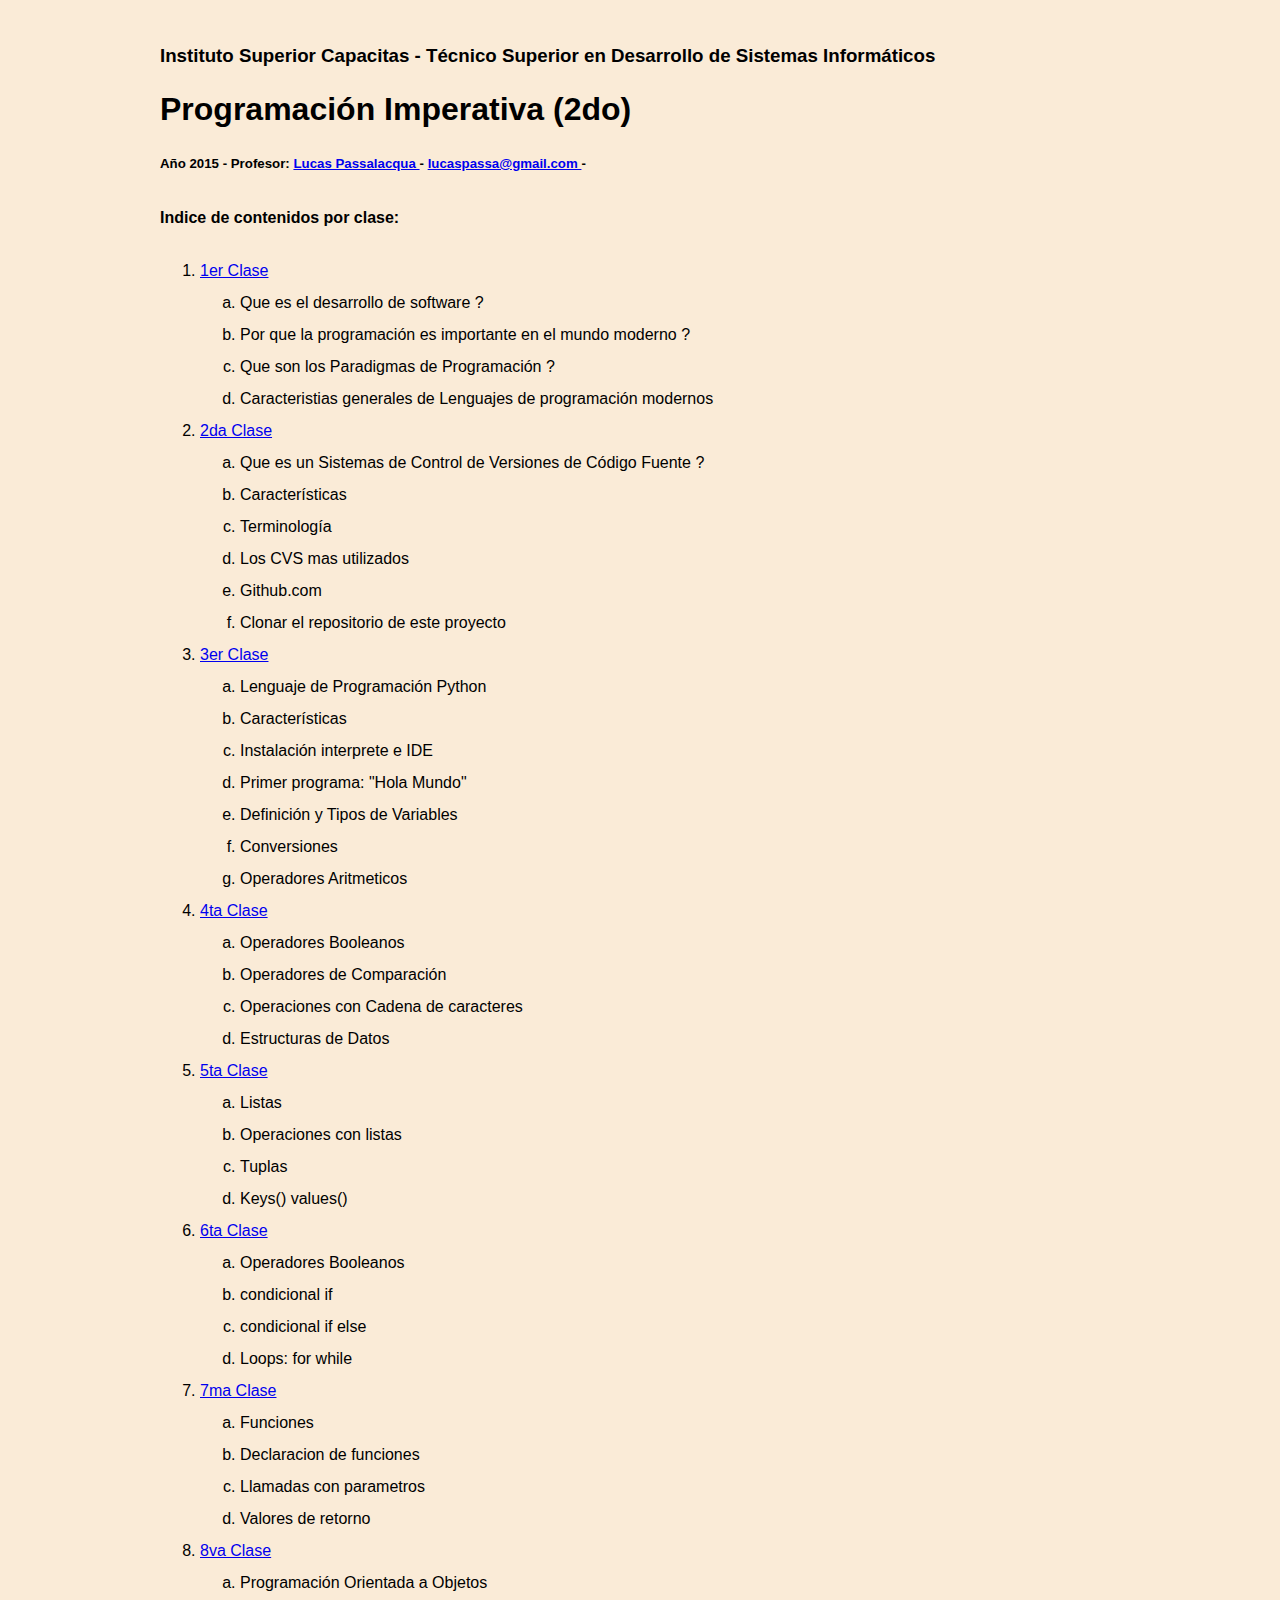
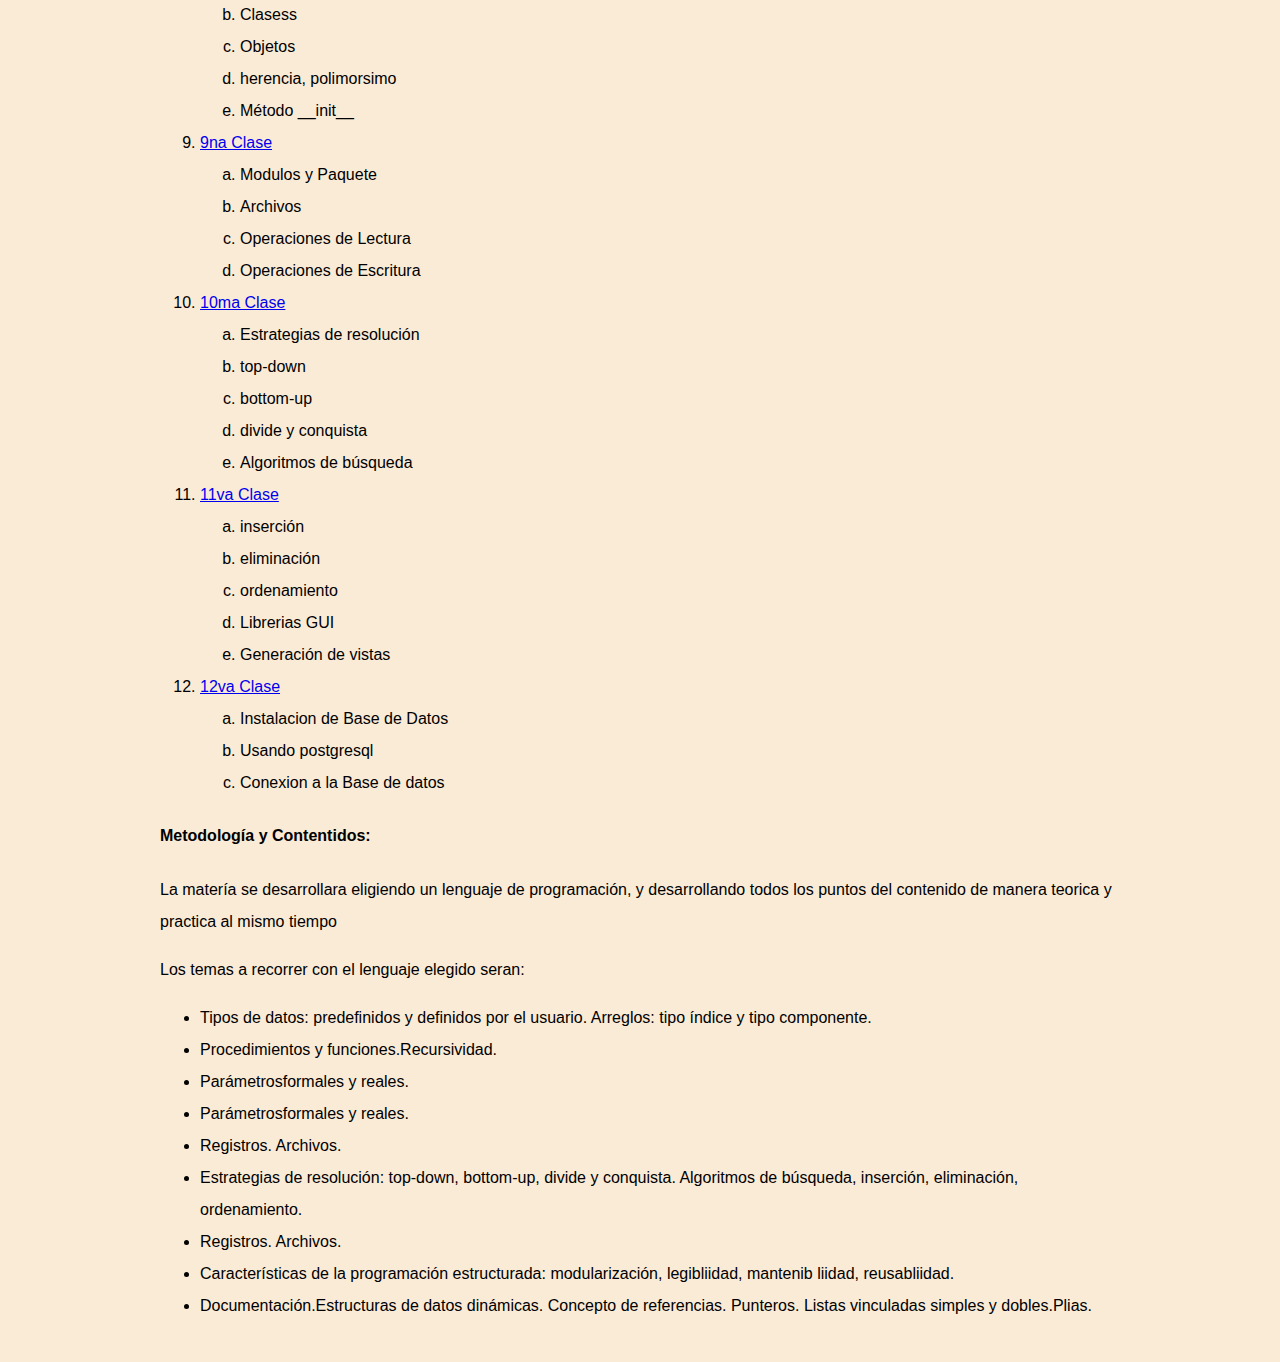
<file: index.html>
<html>
<head>
    <meta charset="UTF-8">
	<title> Programación Imperativa - 2do Año </title>
    <link rel="stylesheet" href="normalize.css">
</head>
<body>

<div class="contenido-principal">
    <h3> Instituto Superior Capacitas - Técnico Superior en Desarrollo de Sistemas Informáticos</h3>

    <h1> Programación Imperativa (2do)</h1>
    <h5> Año 2015 - Profesor: <a href="https://ar.linkedin.com/in/lpassalacqua" target="_blank"> Lucas Passalacqua </a> - <a href="mailto:lucaspassa@gmail.com"> lucaspassa@gmail.com </a> - </h5>
<h4> Indice de contenidos por clase: </h4>

    <ol type="1"> 
	    <li> <a href="clase-uno.html"> 1er Clase  </a> </li>
    	    <ol type="a"> 
        	    <li> Que es el desarrollo de software ? </li>
        	    <li> Por que la programación es importante en el mundo moderno ? </li>
        	    <li> Que son los Paradigmas de Programación ?</li>
        	    <li> Caracteristias generales de Lenguajes de programación modernos  </li>
    	    </ol>
	    <li> <a href="clase-dos.html"> 2da Clase </a></li>
	        <ol type="a"> 
        	    <li> Que es un Sistemas de Control de Versiones de Código Fuente ? </li>
                <li> Características </li>
        	    <li> Terminología </li>
        	    <li> Los CVS mas utilizados</li>
        	    <li> Github.com</li>
                <li> Clonar el repositorio de este proyecto </li>
    	    </ol>
        <li> <a href="clase-tres.html"> 3er Clase </a></li>
        <ol type="a">
            <li> Lenguaje de Programación Python  </li>
            <li> Características </li>
            <li> Instalación interprete e IDE </li>
            <li> Primer programa: "Hola Mundo" </li>
            <li> Definición y Tipos de Variables</li>
            <li> Conversiones </li>
			<li> Operadores Aritmeticos </li>
        </ol>
		<li> <a href="clase-cuatro.html"> 4ta Clase </a></li>
		<ol type="a">
			<li> Operadores Booleanos  </li>
			<li> Operadores de Comparación </li>
			<li> Operaciones con Cadena de caracteres </li>
			<li> Estructuras de Datos </li>
		</ol>
		<li> <a href="clase-cinco.html"> 5ta Clase </a></li>
		<ol type="a">
			<li> Listas  </li>
			<li> Operaciones con listas </li>
			<li> Tuplas </li>
			<li> Keys() values() </li>
		</ol>
		<li> <a href="clase-seis.html"> 6ta Clase </a></li>
		<ol type="a">
			<li> Operadores Booleanos  </li>
			<li> condicional if</li>
			<li> condicional if else</li>
			<li> Loops: for while</li>
		</ol>
		<li> <a href="clase-siete.html"> 7ma Clase </a></li>
		<ol type="a">
			<li> Funciones </li>
			<li> Declaracion de funciones </li>
			<li> Llamadas con parametros </li>
			<li> Valores de retorno </li>
		</ol>
		<li> <a href="clase-siete.html"> 8va Clase </a></li>
		<ol type="a">
			<li> Programación Orientada a Objetos </li>
			<li> Clasess </li>
			<li> Objetos </li>
			<li> herencia, polimorsimo</li>
			<li> Método __init__ </li>
		</ol>
		<li> <a href="clase-ocho.html"> 9na Clase </a></li>
		<ol type="a">
			<li> Modulos y Paquete </li>
			<li> Archivos </li>
			<li> Operaciones de Lectura </li>
			<li> Operaciones de Escritura </li>
		</ol>
		<li> <a href="clase-ocho.html"> 10ma Clase </a></li>
		<ol type="a">
			<li> Estrategias de resolución </li>
			<li> top-down </li>
			<li> bottom-up </li>
			<li> divide y conquista</li>
			<li> Algoritmos de búsqueda </li>

		</ol>
		<li> <a href="clase-ocho.html"> 11va Clase </a></li>
		<ol type="a">
			<li> inserción </li>
			<li> eliminación </li>
			<li> ordenamiento </li>
			<li> Librerias GUI </li>
			<li> Generación de vistas </li>
		</ol>
		<li> <a href="clase-ocho.html"> 12va Clase </a></li>
		<ol type="a">
			<li> Instalacion de Base de Datos  </li>
			<li> Usando postgresql  </li>
			<li> Conexion a la Base de datos  </li>
		</ol>
	</ol>

	<h4>Metodología y Contentidos:</h4>
    <p> La matería se desarrollara eligiendo un lenguaje de programación, y desarrollando todos los puntos del contenido de manera teorica y practica al mismo tiempo </p>
    <p> Los temas a recorrer con el lenguaje elegido seran: </p>
    <ul> 
    	<li>Tipos de datos: predefinidos y definidos por el usuario. Arreglos: tipo índice y tipo componente.</li>
    	<li>Procedimientos y funciones.Recursividad.</li>
    	<li>Parámetrosformales y reales.</li>
    	<li>Parámetrosformales y reales.</li>
    	<li>Registros. Archivos.</li>
    	<li>Estrategias de resolución: top-down, bottom-up, divide y conquista. Algoritmos de búsqueda, inserción, eliminación, ordenamiento.</li>
    	<li>Registros. Archivos.</li>
    	<li>Características de la programación estructurada: modularización, legibliidad, mantenib liidad, reusabliidad.</li>
    	<li>Documentación.Estructuras de datos dinámicas. Concepto de referencias. Punteros. Listas vinculadas simples y dobles.Plias. </li>
    </ul>

</div>
</body>
</html>
</file>
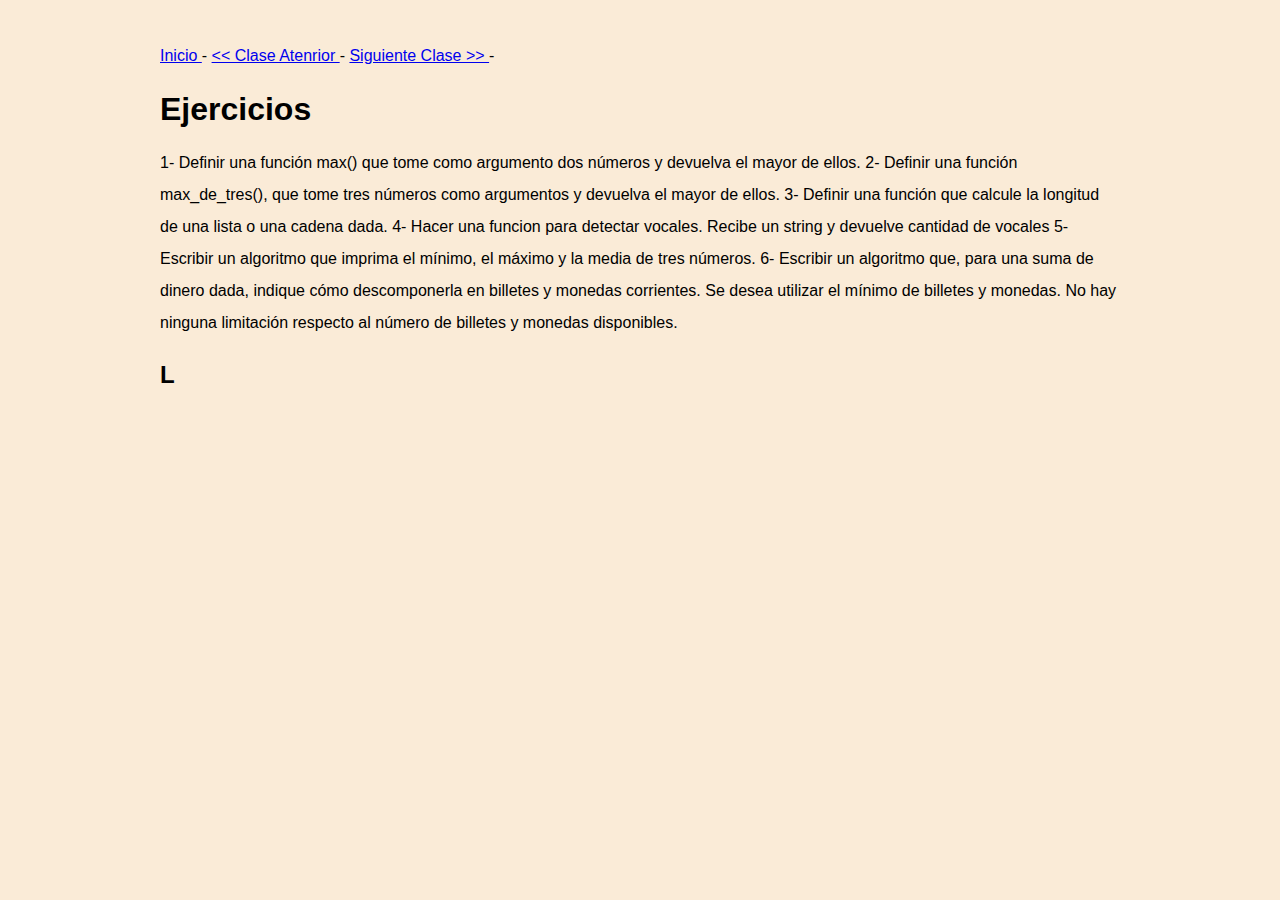
<file: clase-ocho.html>
<html>
<head>
    <meta charset="UTF-8">
    <title> Programación Imperativa - 2do Año </title>
    <link rel="stylesheet" href="normalize.css">
</head>
<body>

<div class="contenido-principal">
<a href="index.html"> Inicio  </a> -
<a href="clase-siete.html"> << Clase Atenrior </a> -
<a href="clase-nueve.html"> Siguiente Clase >> </a> -

    <h1> Ejercicios </h1>

    1- Definir una función max() que tome como argumento dos números y devuelva el mayor de ellos.

    2- Definir una función max_de_tres(), que tome tres números como argumentos y devuelva el mayor de ellos.

    3- Definir una función que calcule la longitud de una lista o una cadena dada.

    4- Hacer una funcion para detectar vocales. Recibe un string y devuelve cantidad de vocales

    5- Escribir un algoritmo que imprima el mínimo, el máximo y la media de tres números.

    6- Escribir un algoritmo que, para una suma de dinero dada, indique cómo descomponerla en billetes y monedas corrientes. Se desea utilizar el mínimo de billetes y monedas. No hay ninguna limitación respecto al número de billetes y monedas disponibles.

    <h2> L   </h2>

</div>
</body>
</html>
</file>
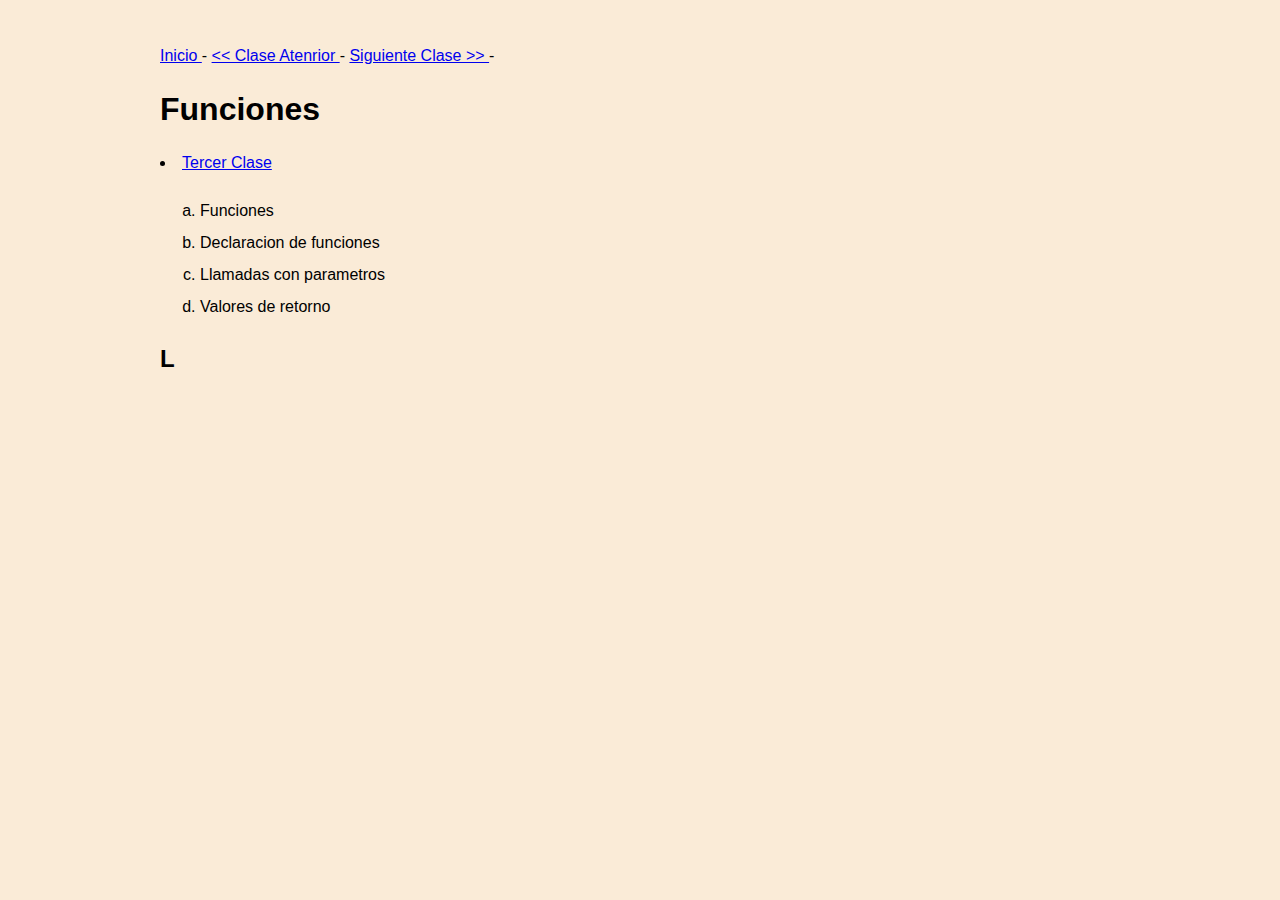
<file: clase-siete.html>
<html>
<head>
    <meta charset="UTF-8">
    <title> Programación Imperativa - 2do Año </title>
    <link rel="stylesheet" href="normalize.css">
</head>
<body>

<div class="contenido-principal">
<a href="index.html"> Inicio  </a> -
<a href="clase-seis.html"> << Clase Atenrior </a> -
<a href="clase-ocho.html"> Siguiente Clase >> </a> -

    <h1> Funciones </h1>

    <li> <a href="clase-dos.html"> Tercer Clase </a></li>
    <ol type="a">
        <li> Funciones </li>
        <li> Declaracion de funciones </li>
        <li> Llamadas con parametros </li>
        <li> Valores de retorno </li>
    </ol>

    <h2> L   </h2>

</div>
</body>
</html>
</file>
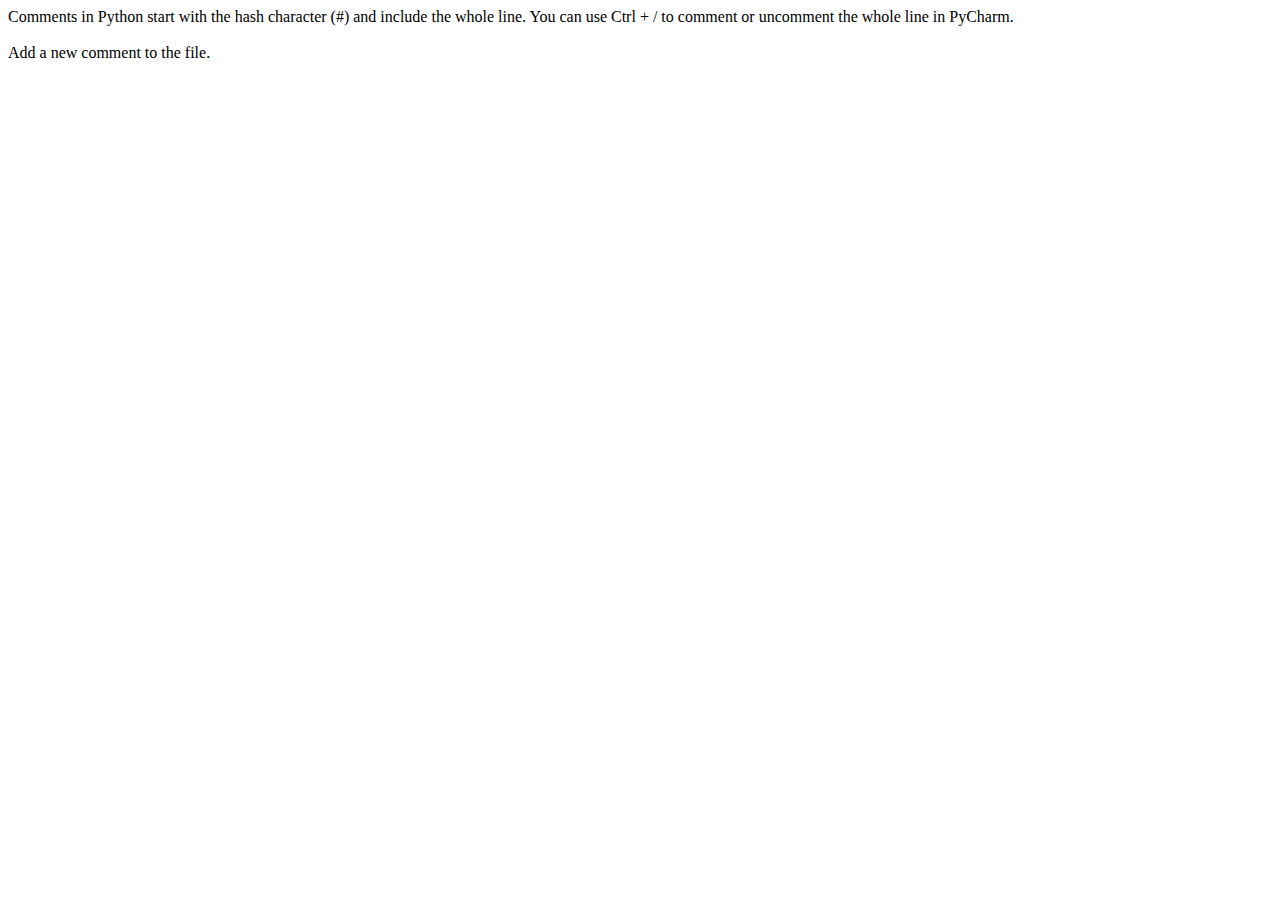
<file: PythonIntroduction/lesson1/task2/task.html>
<html>
Comments in Python start with the hash character (#) and include the whole line.
You can use Ctrl + / to comment or uncomment the whole line in PyCharm.
<br/><br/>
Add a new comment to the file.<br/>
</html>
</file>
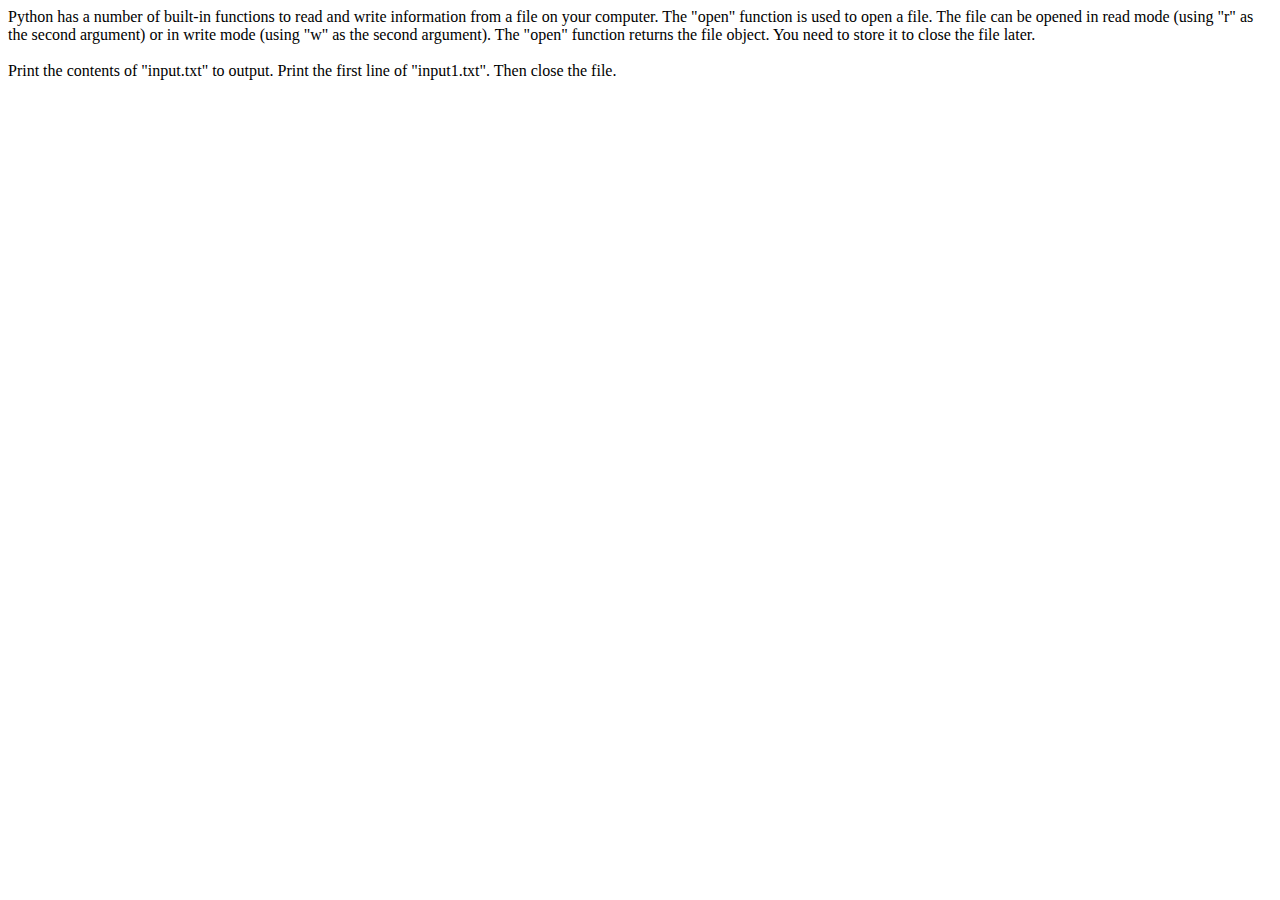
<file: PythonIntroduction/lesson10/task1/task.html>
<html>
Python has a number of built-in functions to read and write information from a file on your computer.
The "open" function is used to open a file. The file can be opened in read mode (using "r" as the second argument) or in write mode (using "w" as the second argument). The "open" function returns the file object. You need to store it to close the file later.

<br/><br/>
Print the contents of "input.txt" to output. Print the first line of "input1.txt". Then close the file.
<br>
</html>
</file>
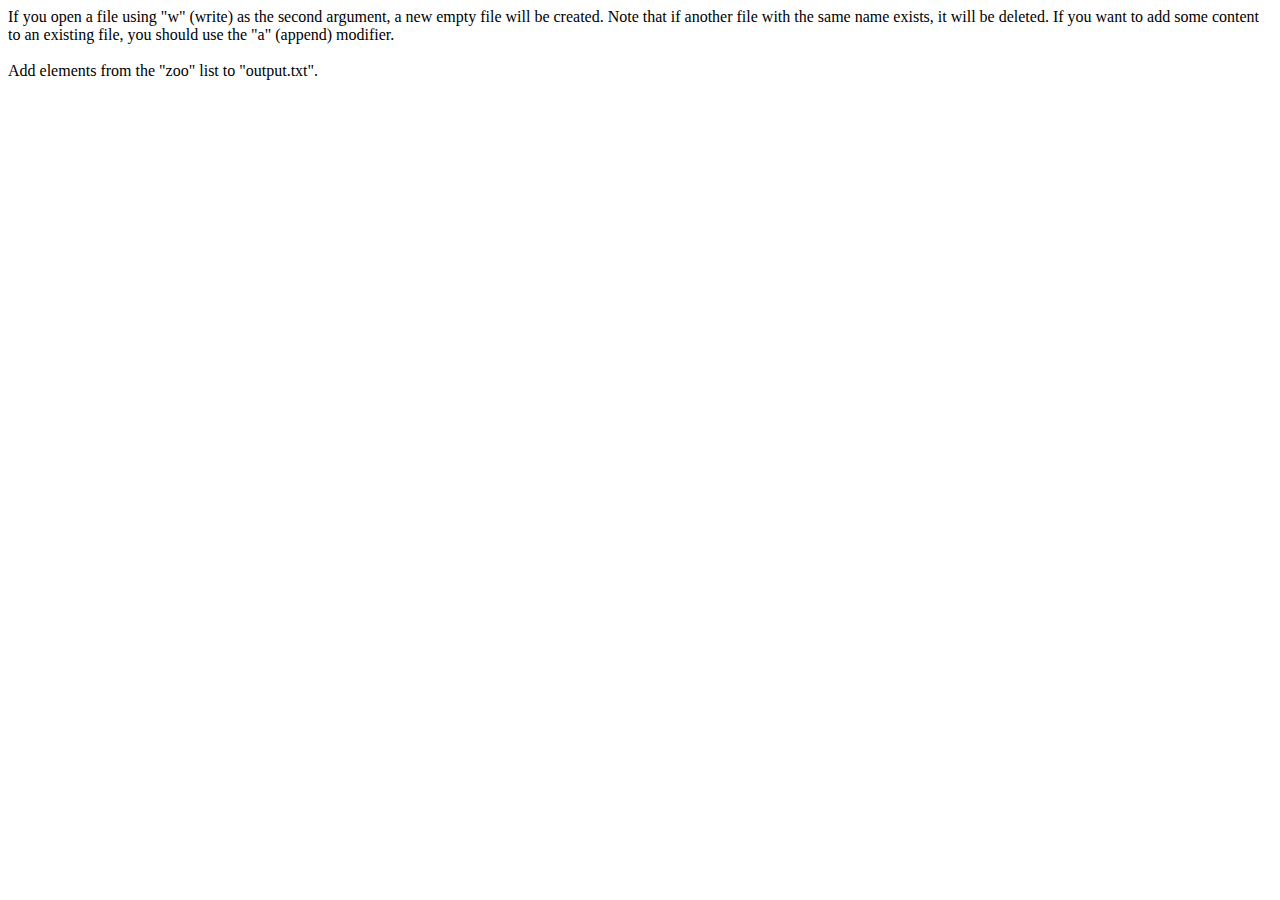
<file: PythonIntroduction/lesson10/task2/task.html>
<html>
If you open a file using "w" (write) as the second argument, a new empty file will be created. Note that if another file with the same name exists, it will be deleted.
If you want to add some content to an existing file, you should use the "a" (append) modifier.
<br/><br/>
Add elements from the "zoo" list to "output.txt".
<br>
</html>
</file>
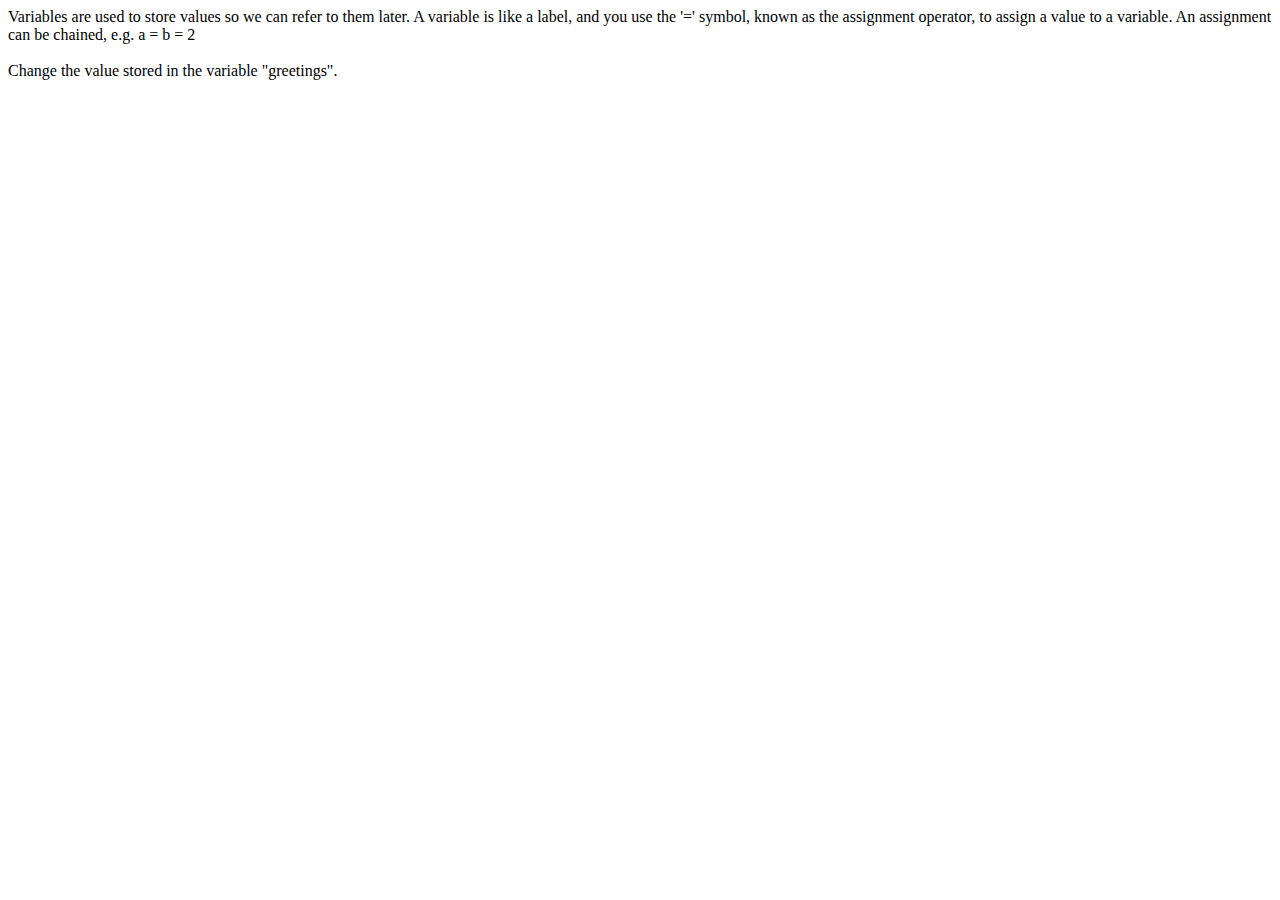
<file: PythonIntroduction/lesson2/task1/task.html>
<html>
Variables are used to store values so we can refer to them later. A variable is like a label, and you use the '=' symbol,
known as the assignment operator, to assign a value to a variable. An assignment can be chained, e.g. a = b = 2
<br/><br/>
Change the value stored in the variable "greetings".
<br/>
</html>
</file>
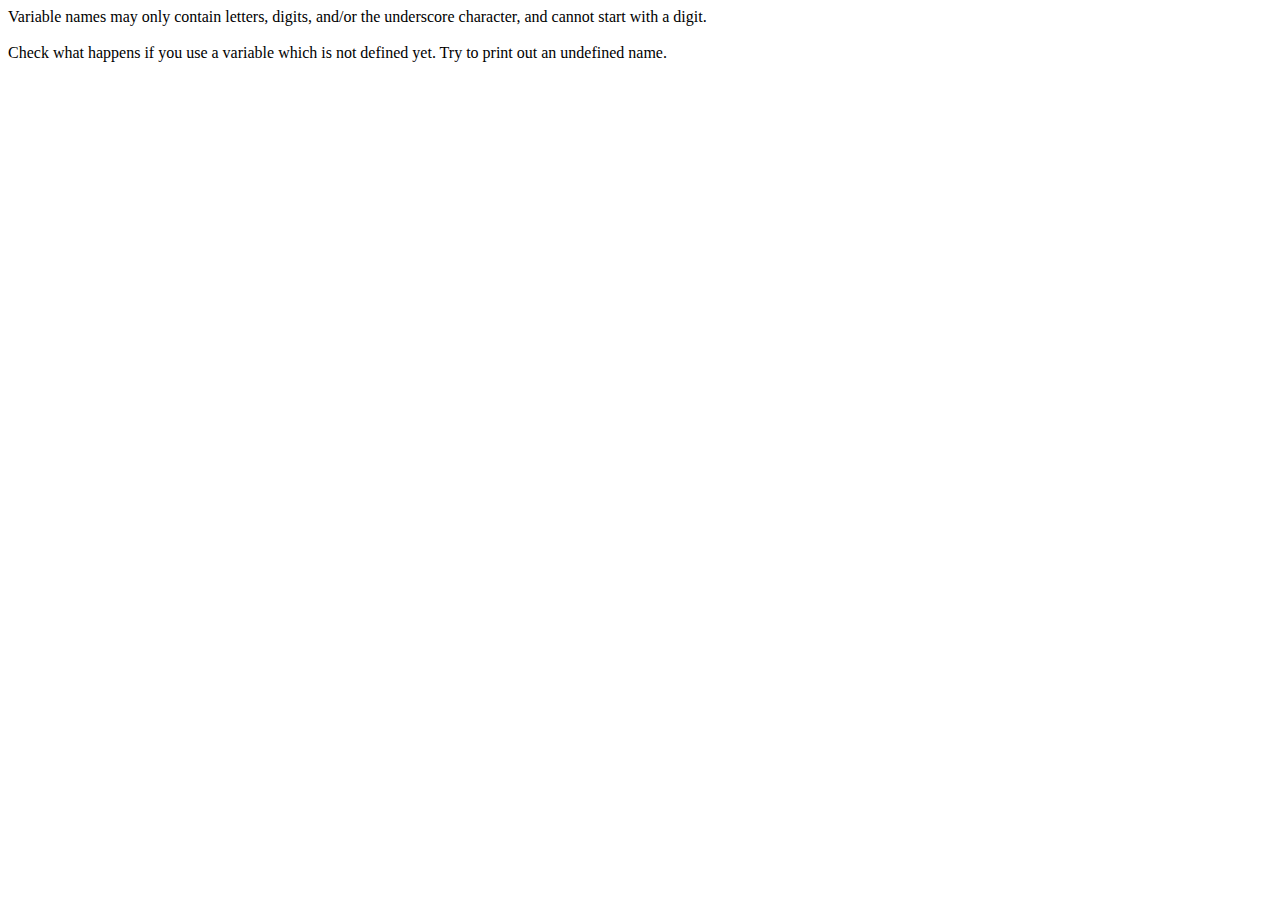
<file: PythonIntroduction/lesson2/task2/task.html>
<html>
Variable names may only contain letters, digits, and/or the underscore character, and cannot start with a digit.
<br/><br/>
Check what happens if you use a variable which is not defined yet. Try to print out an undefined name.
<br/>
</html>
</file>
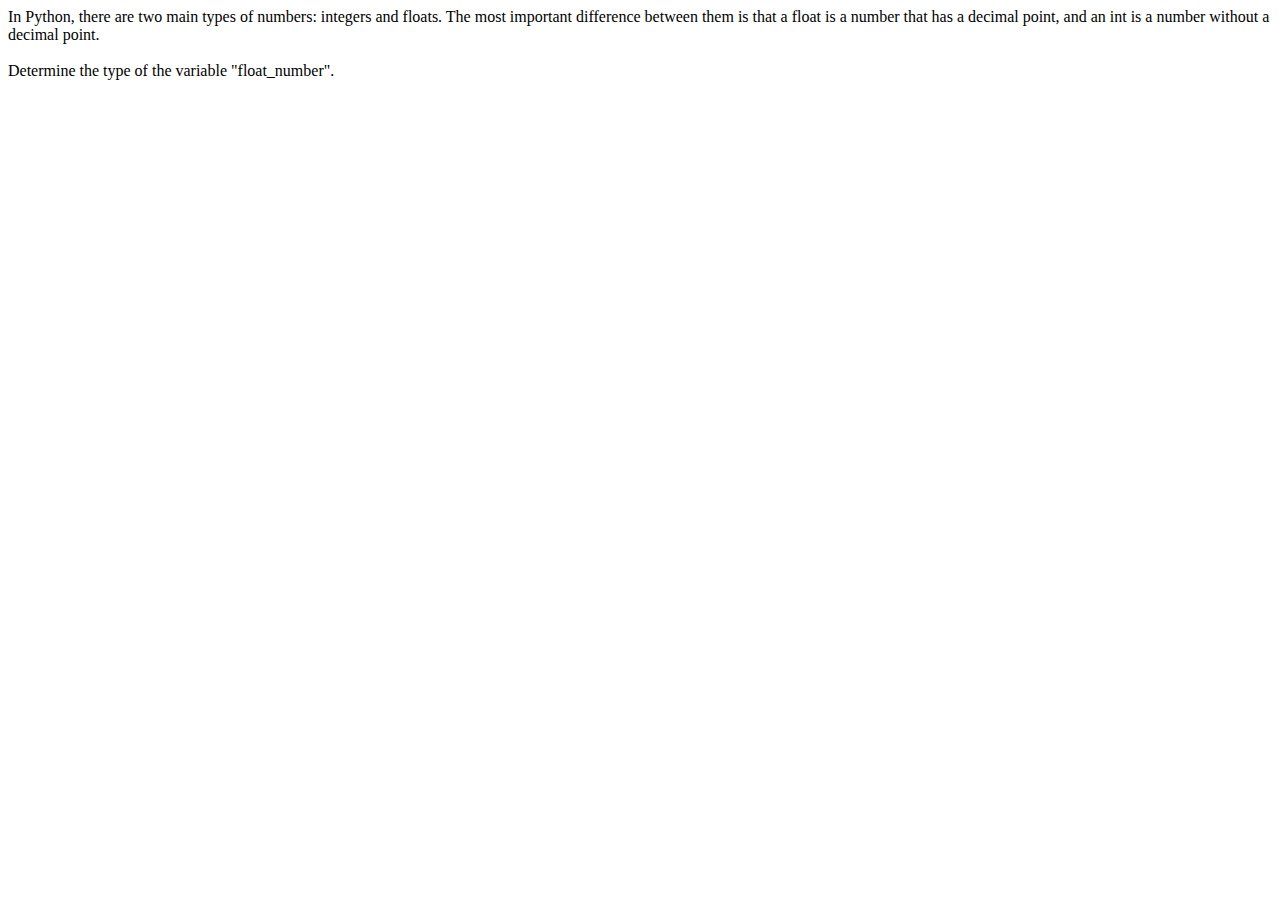
<file: PythonIntroduction/lesson2/task3/task.html>
<html>
In Python, there are two main types of numbers: integers and floats.
The most important difference between them is that a float is a number that has a decimal point, and an int is a number
without a decimal point.
<br/><br/>
Determine the type of the variable "float_number".
<br/>
</html>
</file>
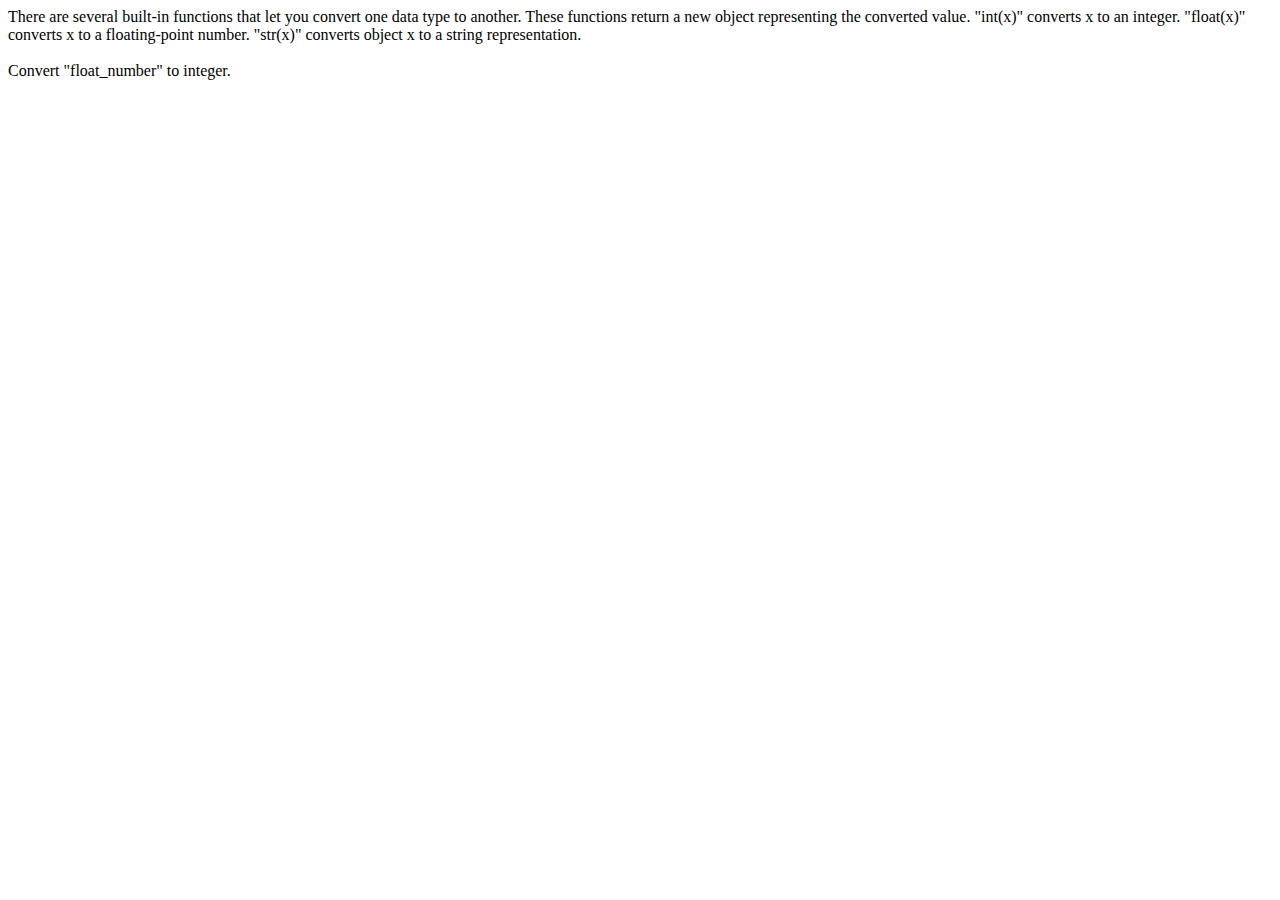
<file: PythonIntroduction/lesson2/task4/task.html>
<html>
There are several built-in functions that let you convert one data type to another.
These functions return a new object representing the converted value.
"int(x)" converts x to an integer. "float(x)" converts x to a floating-point number.
"str(x)" converts object x to a string representation.
<br/><br/>
Convert "float_number" to integer.
<br/>
</html>
</file>
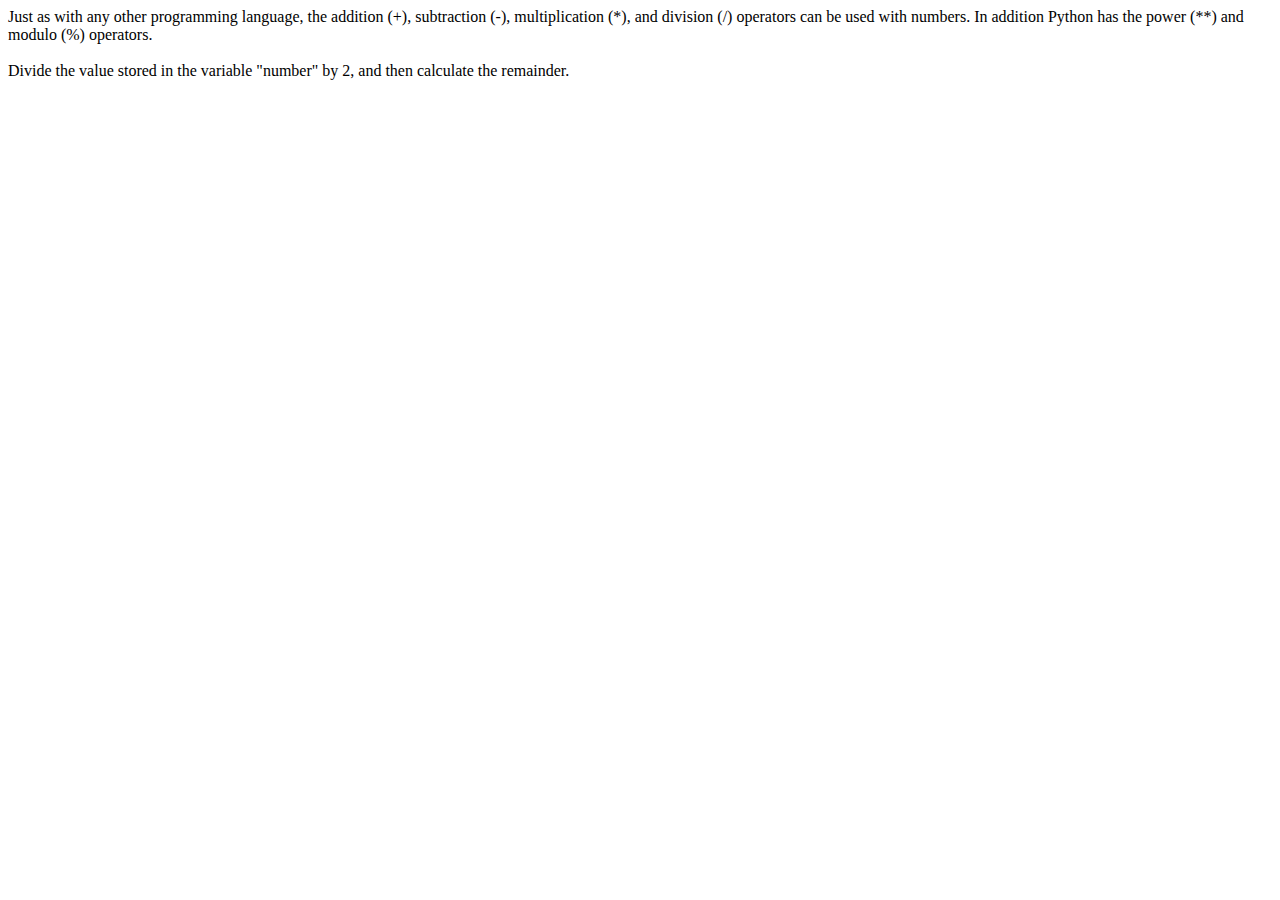
<file: PythonIntroduction/lesson2/task5/task.html>
<html>
Just as with any other programming language, the addition (+), subtraction (-), multiplication (*), and division (/) operators can be used with numbers.
In addition Python has the power (**) and modulo (%) operators.
<br/><br/>
Divide the value stored in the variable "number" by 2, and then calculate the remainder.
<br/>
</html>
</file>
